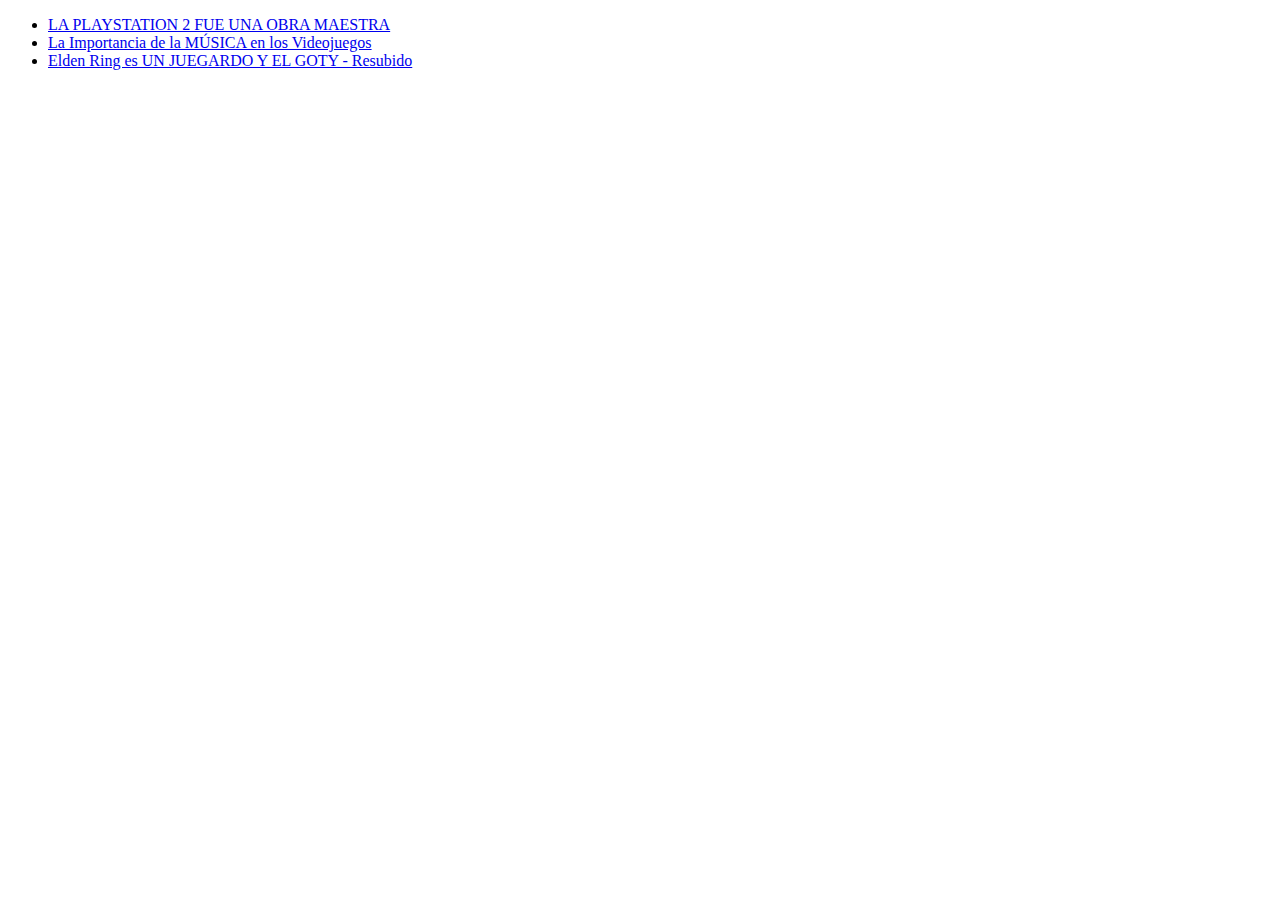
<file: 1.Introducción a HTML, etiquetas y atributos/index.html>
<!DOCTYPE html>
<html lang="en">
  <head>
    <meta charset="UTF-8" />
    <meta http-equiv="X-UA-Compatible" content="IE=edge" />
    <meta name="viewport" content="width=device-width, initial-scale=1.0" />
    <title>Ejercicio de Introducción a HTML en OpenBootcamp</title>
  </head>
  <body>
    <!-- Este es mi primer comentario de dos líneas
    Aprendiendo a documentar mi código con OpenBootcamp -->
    <ul>
      <li><a href="https://www.youtube.com/watch?v=oeNL-n0cXzQ">LA PLAYSTATION 2 FUE UNA OBRA MAESTRA</a></li>
      <li><a href="https://www.youtube.com/watch?v=AzHsRuGAhx0">La Importancia de la MÚSICA en los Videojuegos</a></li>
      <li><a href="https://www.youtube.com/watch?v=ki4wO784_s8">Elden Ring es UN JUEGARDO Y EL GOTY - Resubido</a></li>
    </ul>
  </body>
</html>
</file>
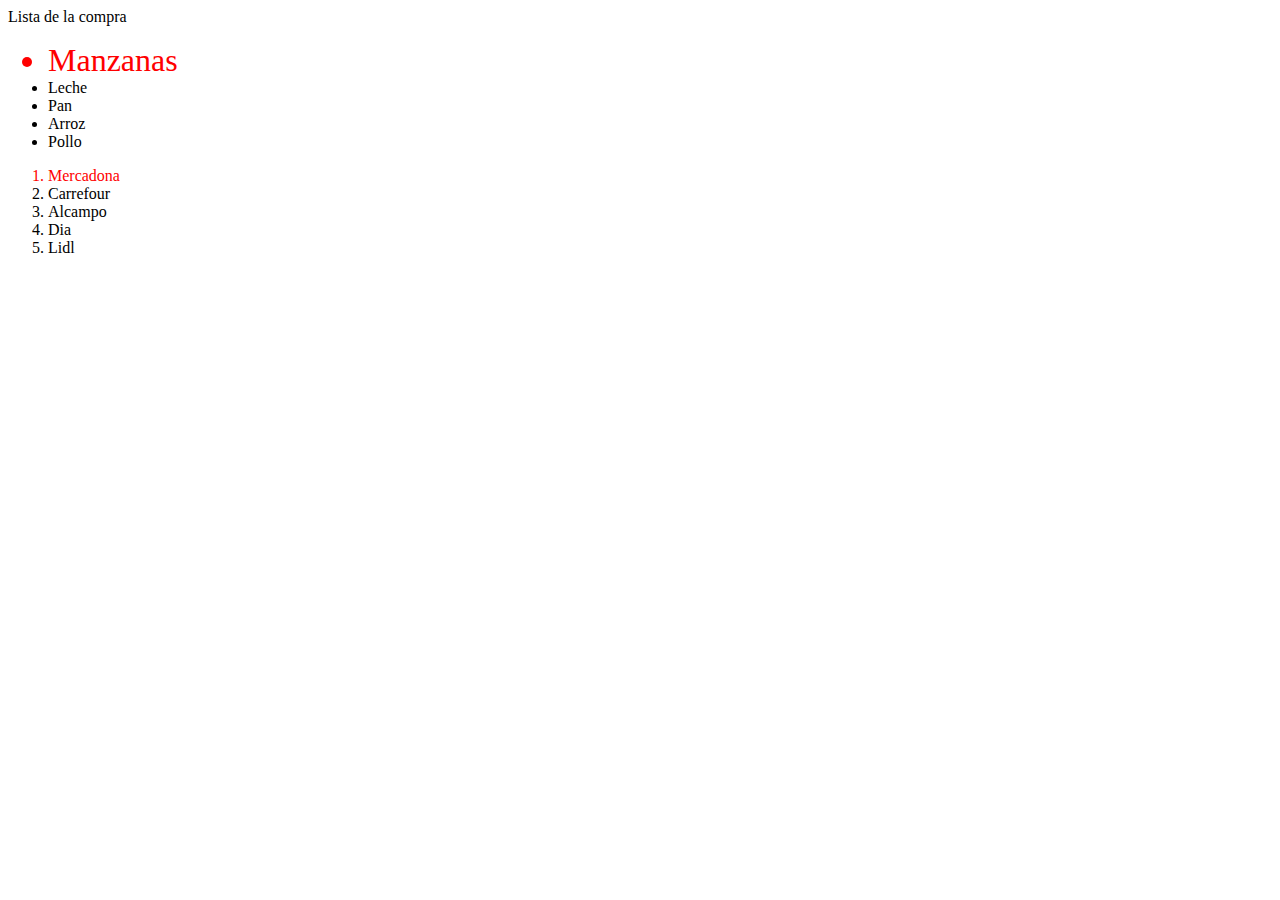
<file: 4.Introducción al CSS/index.html>
<!DOCTYPE html>
<html lang="en">
  <head>
    <meta charset="UTF-8" />
    <meta http-equiv="X-UA-Compatible" content="IE=edge" />
    <meta name="viewport" content="width=device-width, initial-scale=1.0" />
    <title>Ganando precisión con los selectores en CSS</title>
    <link rel="stylesheet" href="style.css" />
  </head>
  <body>
    <header id="titulo" class="encabezado">Lista de la compra</header>
    <ul>
      <li id="elemento-1">Manzanas</li>
      <li id="elemento-2">Leche</li>
      <li id="elemento-3">Pan</li>
      <li id="elemento-4">Arroz</li>
      <li id="elemento-5">Pollo</li>
    </ul>
    <ol>
      <li id="elemento-1">Mercadona</li>
      <li id="elemento-2">Carrefour</li>
      <li id="elemento-3">Alcampo</li>
      <li id="elemento-4">Dia</li>
      <li id="elemento-5">Lidl</li>
    </ol>
  </body>
</html>
</file>
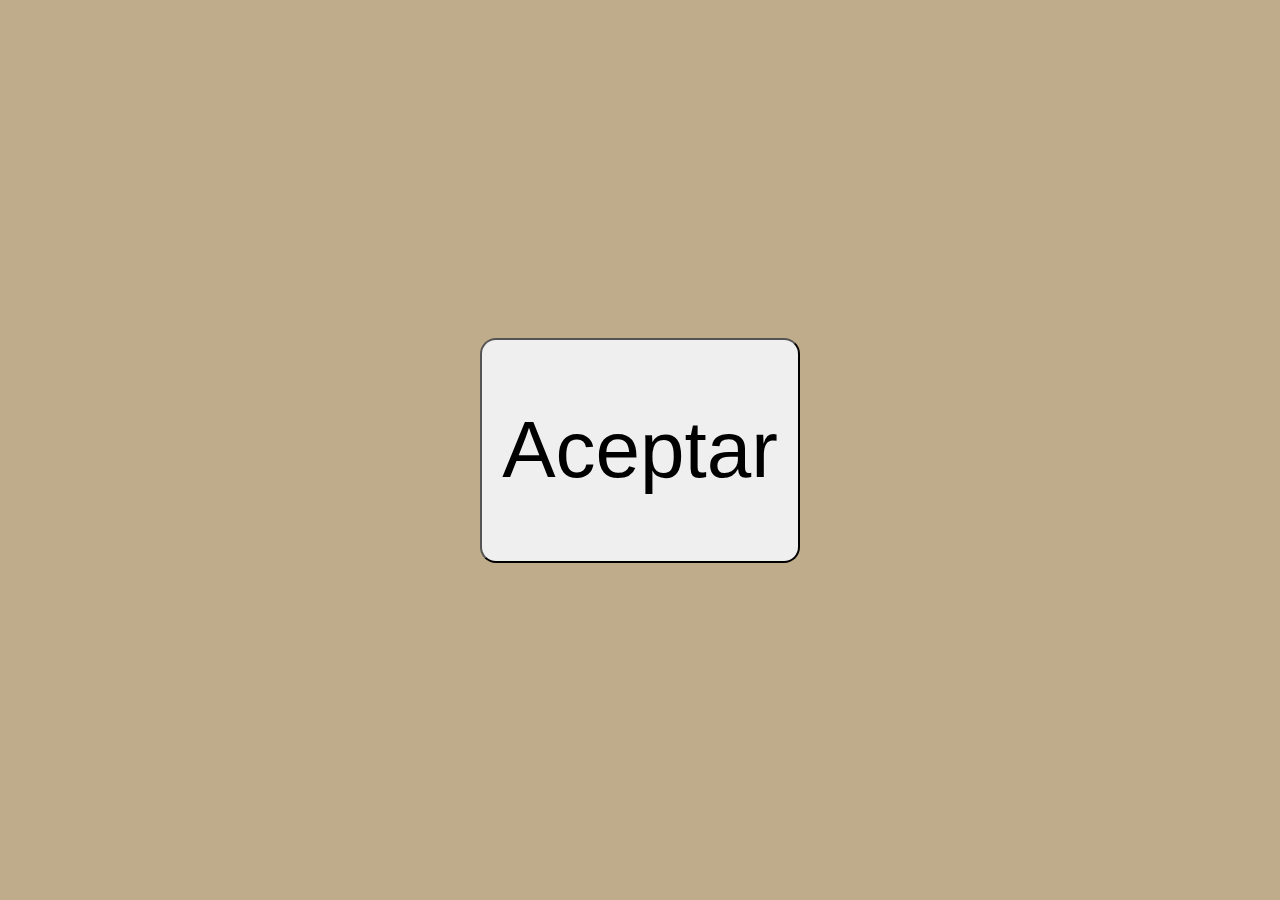
<file: 6.Anidación de selectores/index.html>
<!DOCTYPE html>
<html lang="en">
  <head>
    <meta charset="UTF-8" />
    <meta http-equiv="X-UA-Compatible" content="IE=edge" />
    <meta name="viewport" content="width=device-width, initial-scale=1.0" />
    <link rel="stylesheet" href="style.css" />
    <title>Selectores, pseudo-clases y pseudo-elementos en CSS</title>
  </head>
  <body>
    <div class="content">
      <button class="btn"></button>
    </div>
  </body>
</html>
</file>
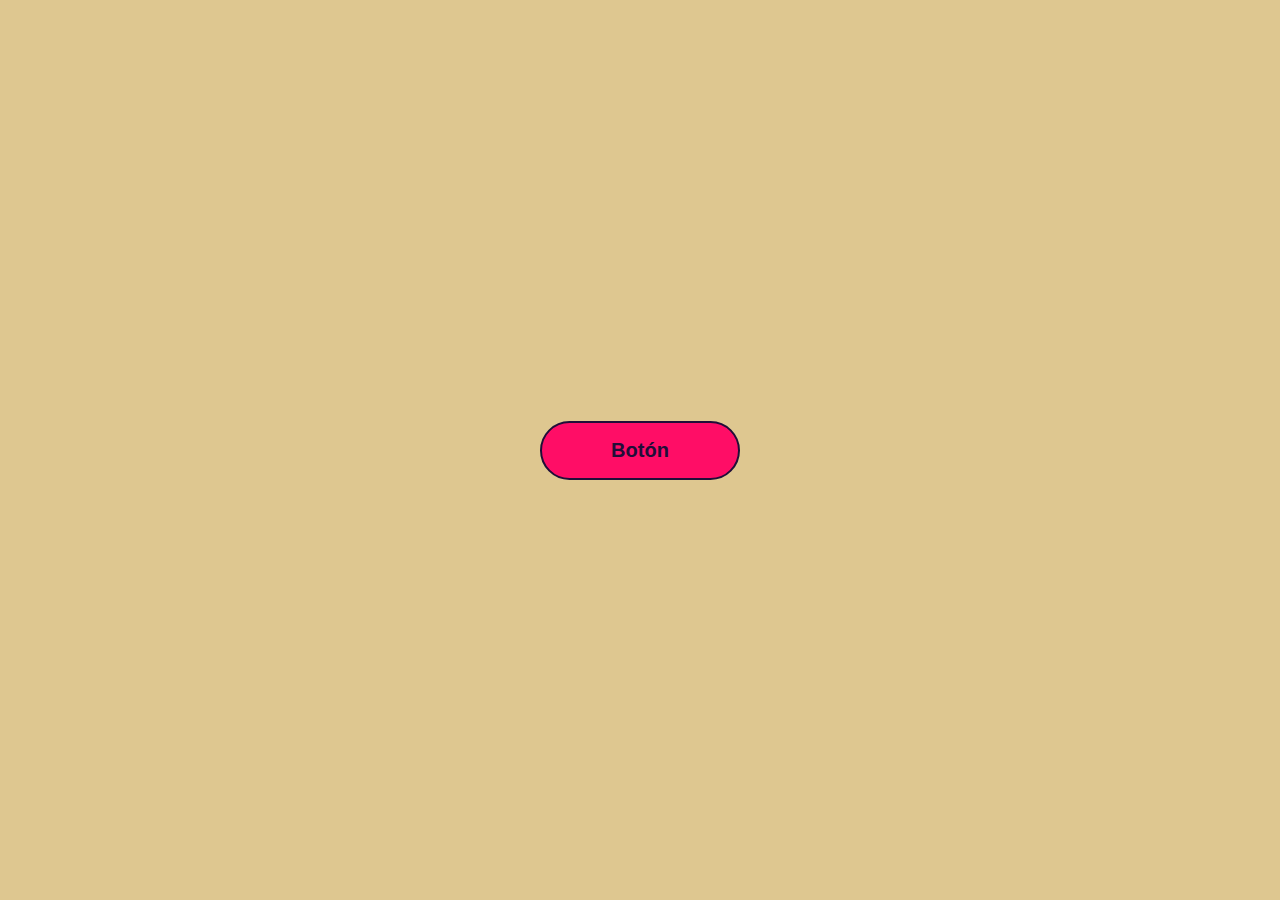
<file: 9.Animaciones y transiciones/index.html>
<!DOCTYPE html>
<html lang="en">
<head>
    <meta charset="UTF-8">
    <meta http-equiv="X-UA-Compatible" content="IE=edge">
    <meta name="viewport" content="width=device-width, initial-scale=1.0">
    <title>Animaciones y transiciones en CSS</title>
    <link rel="stylesheet" href="style.css">
</head>
<body>
    <button class="btn-modern">Botón</button>
</body>
</html>
</file>
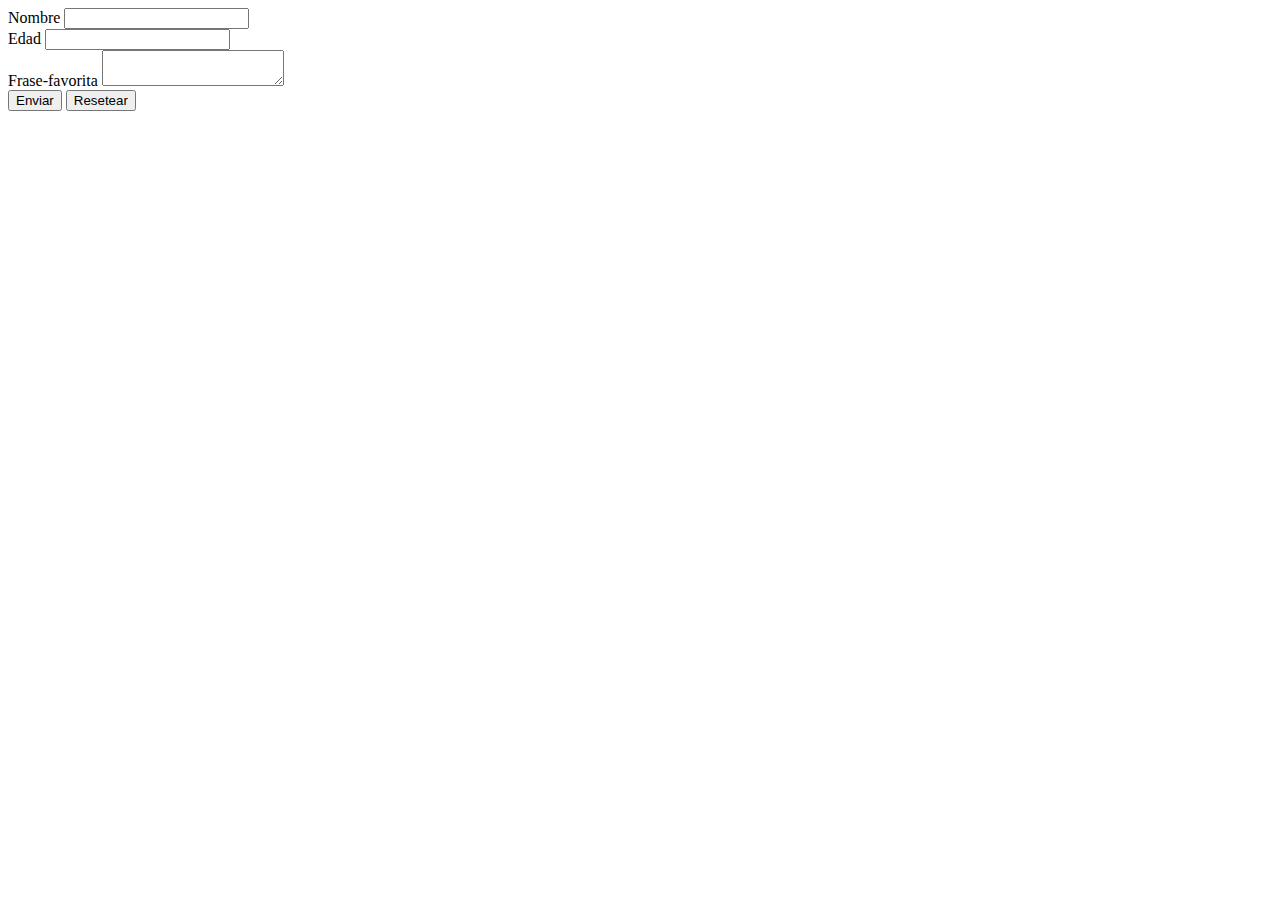
<file: 2.Formularios y tablas/index-1.html>
<!DOCTYPE html>
<html lang="en">
  <head>
    <meta charset="UTF-8" />
    <meta http-equiv="X-UA-Compatible" content="IE=edge" />
    <meta name="viewport" content="width=device-width, initial-scale=1.0" />
    <title>Ejercicio 02 - Formularios en HTML</title>
  </head>
  <body>
    <form action="/">
      <div>
        <label for="username">Nombre</label>
        <input type="text" id="username" name="username" />
      </div>
      <div>
        <label for="age">Edad</label>
        <input type="text" id="age" name="age" />
      </div>
      <div>
        <label for="fav">Frase-favorita</label>
        <textarea name="fav" id="fav"></textarea>
      </div>
      <button type="submit">Enviar</button>
      <button type="reset">Resetear</button>
    </form>
  </body>
</html>
</file>
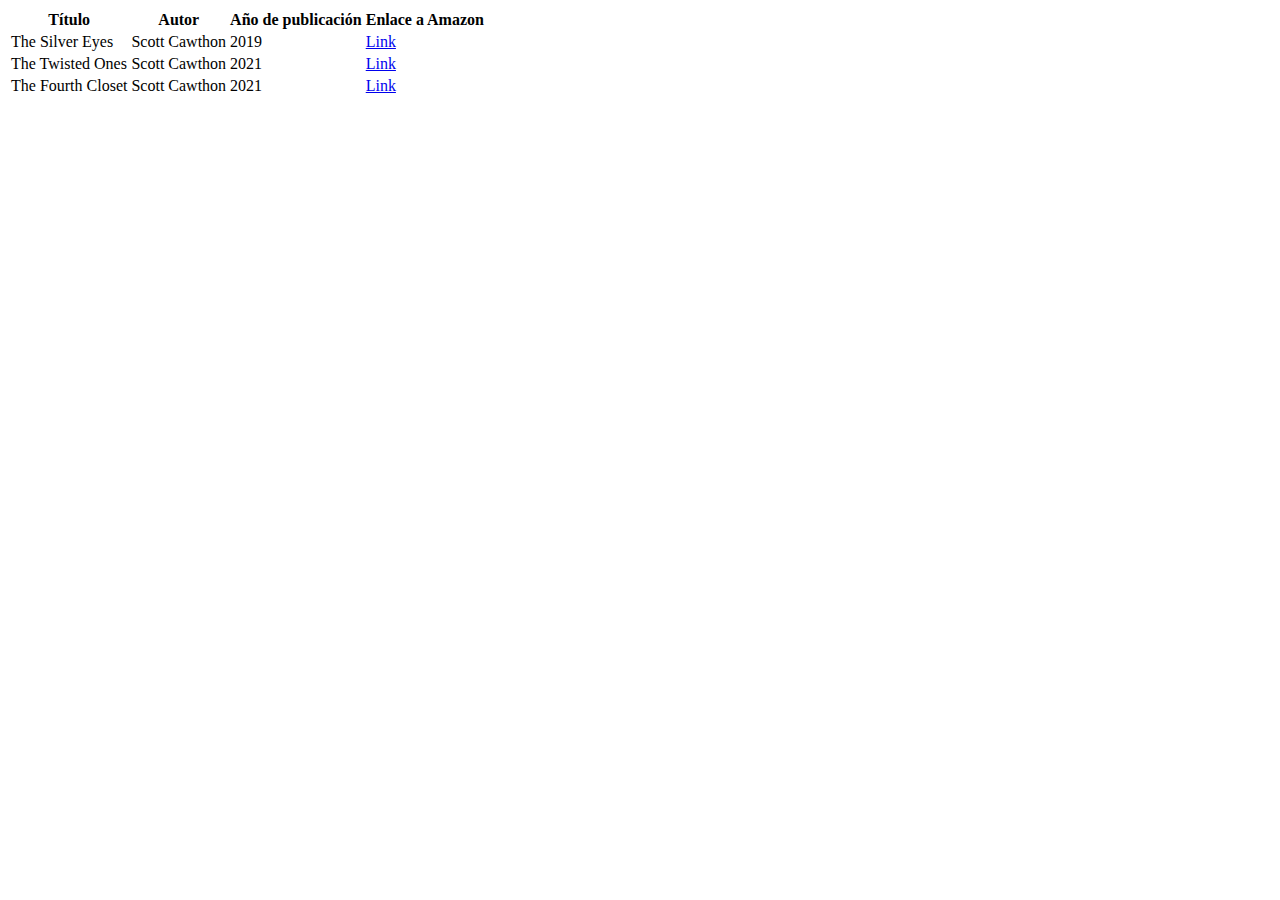
<file: 2.Formularios y tablas/index-2.html>
<!DOCTYPE html>
<html lang="en">
  <head>
    <meta charset="UTF-8" />
    <meta http-equiv="X-UA-Compatible" content="IE=edge" />
    <meta name="viewport" content="width=device-width, initial-scale=1.0" />
    <title>Ejercicio 02/2 - Tablas en HTML</title>
  </head>
  <body>
    <table>
      <tr>
        <th>Título</th>
        <th>Autor</th>
        <th>Año de publicación</th>
        <th>Enlace a Amazon</th>
      </tr>
      <tr>
        <td>The Silver Eyes</td>
        <td>Scott Cawthon</td>
        <td>2019</td>
        <td>
          <a
            href="https://www.amazon.com/-/es/Scott-Cawthon/dp/1338298488/ref=sr_1_5?keywords=five+nights+at+freddy%27s+graphic+novel&qid=1682361774&sprefix=five+nights+at+freddy%27s+gra%2Caps%2C233&sr=8-5"
            >Link</a
          >
        </td>
      </tr>
      <tr>
        <td>The Twisted Ones</td>
        <td>Scott Cawthon</td>
        <td>2021</td>
        <td>
          <a
            href="https://www.amazon.com/-/es/Christopher-Hastings/dp/133862976X/ref=pd_bxgy_img_sccl_1/141-8899383-1495616?pd_rd_w=KiTPM&content-id=amzn1.sym.26a5c67f-1a30-486b-bb90-b523ad38d5a0&pf_rd_p=26a5c67f-1a30-486b-bb90-b523ad38d5a0&pf_rd_r=WRXW8PJR54E10RX9J2MQ&pd_rd_wg=qmvVR&pd_rd_r=62439b4c-1e2a-4c3d-872e-d693f4dac0a8&pd_rd_i=133862976X&psc=1"
            >Link</a
          >
        </td>
      </tr>
      <tr>
        <td>The Fourth Closet</td>
        <td>Scott Cawthon</td>
        <td>2021</td>
        <td>
          <a
            href="https://www.amazon.com/-/es/Christopher-Hastings/dp/1338741160/ref=pd_bxgy_img_sccl_1/141-8899383-1495616?pd_rd_w=rI1pn&content-id=amzn1.sym.26a5c67f-1a30-486b-bb90-b523ad38d5a0&pf_rd_p=26a5c67f-1a30-486b-bb90-b523ad38d5a0&pf_rd_r=K6NFY3K5S95NTN370VBR&pd_rd_wg=9Ad0v&pd_rd_r=df0d260d-2c02-4f77-8f27-7435ff45b9d5&pd_rd_i=1338741160&psc=1"
            >Link</a
          >
        </td>
      </tr>
    </table>
  </body>
</html>
</file>
<file: 4.Introducción al CSS/style.css>
ul li:first-child,
ol li:first-child {
  color: red;
}

ul li:first-child {
  font-size: 2rem;
}
</file>
<file: 6.Anidación de selectores/style.css>
* {
  padding: 0;
  margin: 0;
}

body {
  background-color: #bfac8b;
  height: 100vh;
  width: 100vw;
  display: flex;
  flex-direction: column;
  justify-content: center;
  align-items: center;
}

.btn {
  font-size: 5rem;
  height: 25vh;
  width: 25vw;
  border-radius: 1rem;
}

.btn:hover {
  color: white;
  background-color: #0c7e7e;
  content: "¡Hecho!";
}

.btn::before {
  content: "Aceptar";
}

.btn:hover::before {
  content: "Hecho!";
}
</file>
<file: 9.Animaciones y transiciones/style.css>
* {
    margin: 0;
    padding: 0;
}

body {
    min-height: 100vh;
    background-color: #dec790;
    display: flex;
    justify-content: center;
    align-items: center;
}

.btn-modern {
    width: 200px;
    background-color: #ff0d66;
    border: 2px solid #200e38;
    border-radius: 30px;
    color: #200e38;
    cursor: pointer;
    font-weight: 600;
    font-size: 20px;
    padding: 0 20px;
    line-height: 55px;
    text-align: center;
    transition: all 0.4s;
}

.btn-modern:hover {
    transform: translateY(-5px);
    box-shadow: #200e38 8px 8px 0 0;
    background-color: #6a0e47;
    color: #dad0e6;
}
</file>
